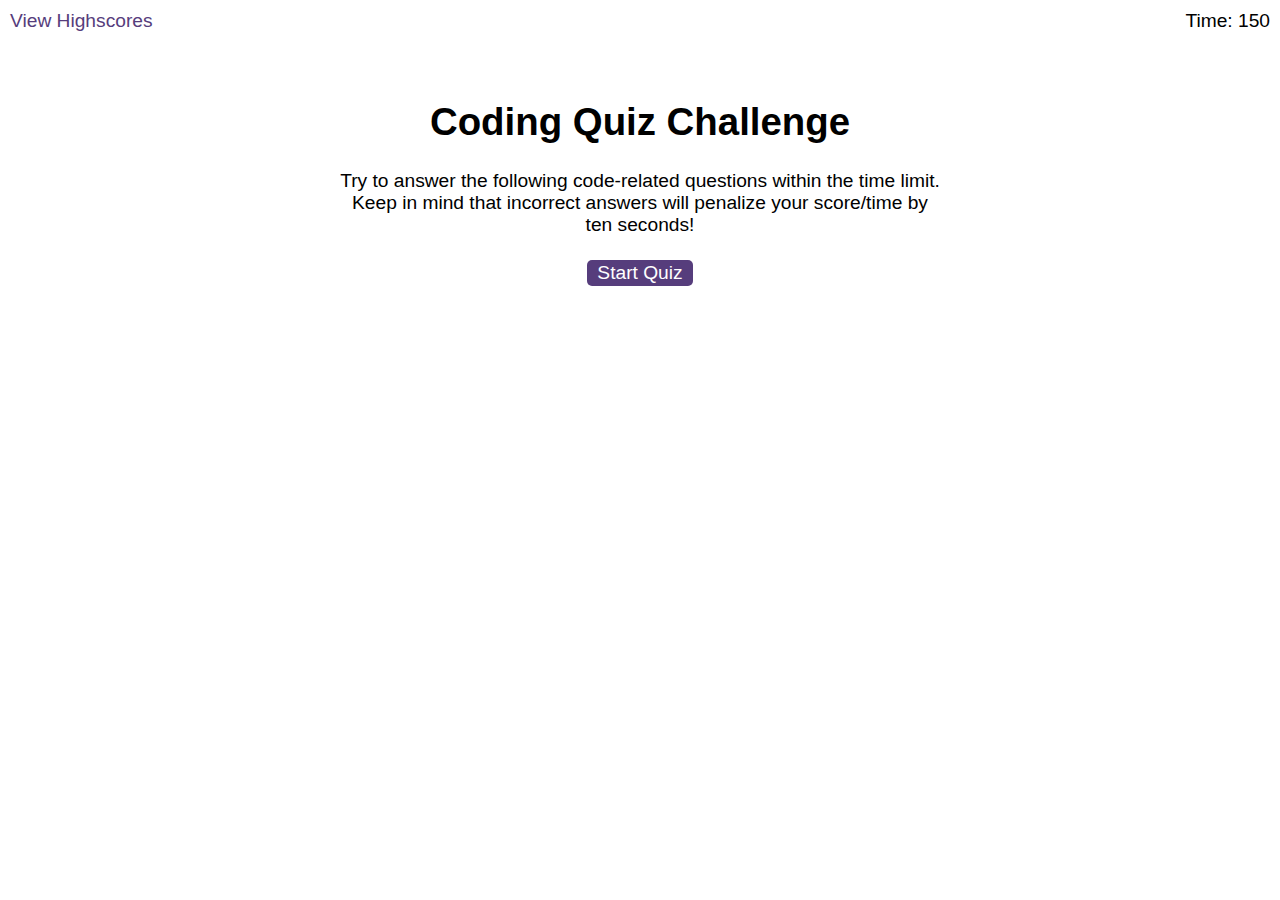
<file: index.html>
<!DOCTYPE html>
<html lang="en-gb">
  <head>
    <meta charset="UTF-8" />
    <meta name="viewport" content="width=device-width, initial-scale=1.0" />
    <meta http-equiv="X-UA-Compatible" content="ie=edge" />
    <title>Coding Quiz</title>

    <link rel="stylesheet" href="./assets/css/styles.css" />
  </head>

  <body>
    <div class="scores"><a href="highscores.html">View Highscores</a></div>

    <div class="timer">Time: <span id="time">0</span></div>

    <div class="wrapper">
      <div id="start-screen" class="start">
        <h1>Coding Quiz Challenge</h1>
        <p>
          Try to answer the following code-related questions within the time
          limit. Keep in mind that incorrect answers will penalize your
          score/time by ten seconds!
        </p>
        <button id="start" onclick="playGame()">Start Quiz</button>
      </div>
      
      <div id="questions" class="hide">
        <h2 id="question-title"></h2>
        <div id="choices" class="choices"></div>
      </div>

      <div id="end-screen" class="hide">
        <h2>All done!</h2>
        <p>Your final score is <span id="final-score"></span>.</p>
        <p>
          Enter initials: <input type="text" id="initials" max="3" />
          <button id="submit">Submit</button>
        </p>
      </div>

      <div id="feedback" class="feedback hide"></div>
    </div>

    <script src="./assets/js/questions.js"></script>
    <script src="./assets/js/logic.js"></script>
    <!-- <script src="./assets/js/scores.js"></script> -->
  </body>
</html>
</file>
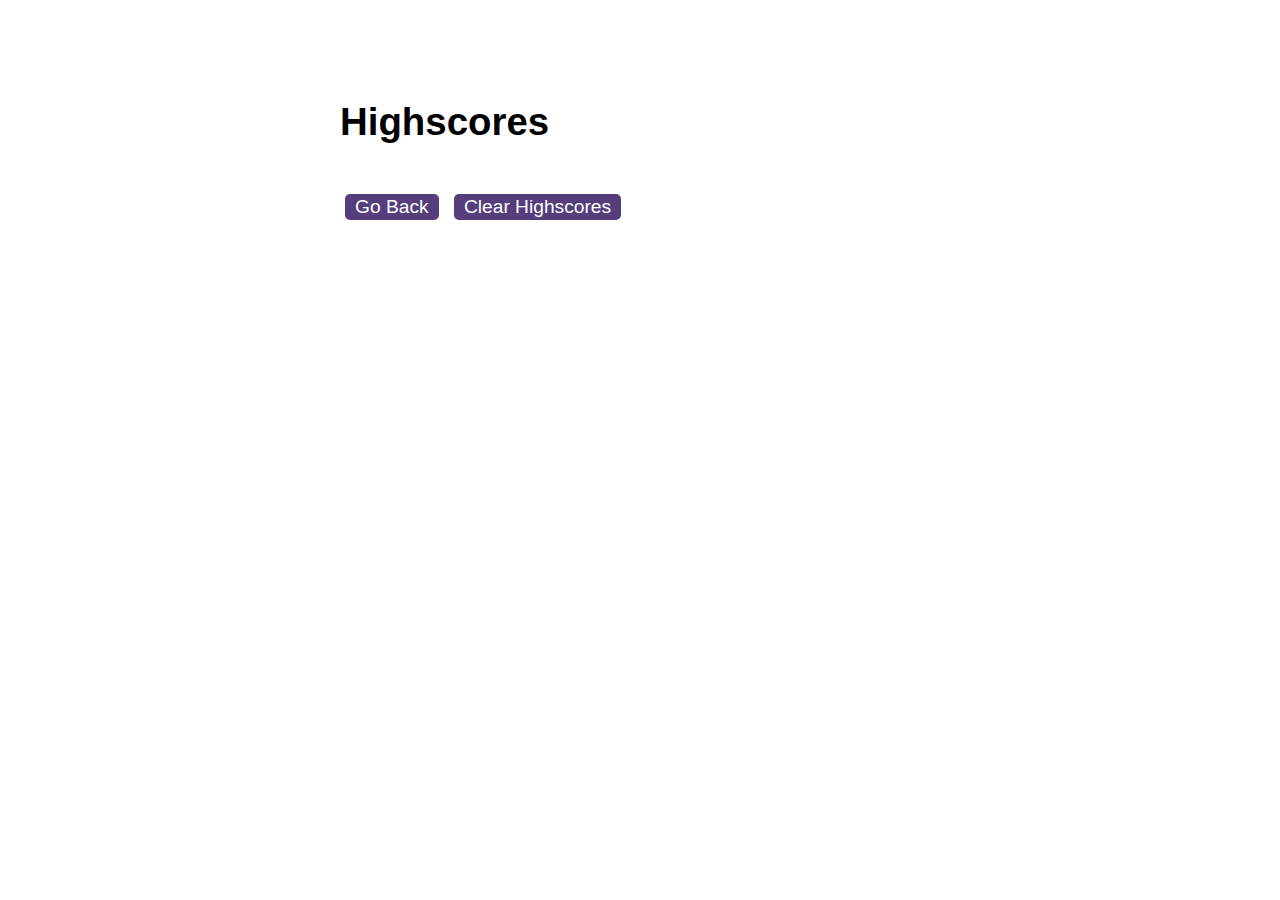
<file: highscores.html>
<!DOCTYPE html>
<html lang="en">
  <head>
    <meta charset="UTF-8" />
    <meta name="viewport" content="width=device-width, initial-scale=1.0" />
    <meta http-equiv="X-UA-Compatible" content="ie=edge" />
    <title>Highscores</title>

    <link rel="stylesheet" href="./assets/css/styles.css" />
  </head>

  <body>
    <div class="wrapper">
      <h1>Highscores</h1>
      <ol id="highscores"></ol>

      <a href="index.html"><button>Go Back</button></a>
      <button id="clear" onclick="resetScores()">Clear Highscores</button>
    </div>

    <script src="./assets/js/scores.js"></script>
  </body>
</html>
</file>
<file: assets/css/styles.css>
body {
  font-family: Arial;
  font-size: 120%;
}

a {
  color: #563d7c;
  text-decoration: none;
  transition: color 0.1s;
}

a:hover {
  color: #8570a5;
}

button {
  display: inline-block;
  margin: 5px;
  cursor: pointer;
  font-size: 100%;
  background-color: #563d7c;
  border-radius: 5px;
  padding: 2px 10px;
  color: white;
  border: 0;
  transition: background-color 0.1s;
}

button:hover {
  background-color: #8570a5;
}

.choices button {
  display: block;
}

input[type="text"] {
  font-size: 100%;
}

ol {
  padding-left: 0px;
  max-height: 400px;
  overflow: auto;
}

li {
  padding: 5px;
  list-style: decimal inside none;
}

li:nth-child(odd) {
  background-color: #f3edfc;
}

.wrapper {
  margin: 100px auto 0 auto;
  max-width: 600px;
}

.hide {
  display: none;
}

.start {
  text-align: center;
}

.scores {
  position: absolute;
  top: 10px;
  left: 10px;
}

.feedback {
  font-style: italic;
  font-size: 120%;
  margin-top: 20px;
  padding-top: 10px;
  color: gray;
  border-top: 2px solid #ccc;
}

.timer {
  position: absolute;
  top: 10px;
  right: 10px;
}
</file>
